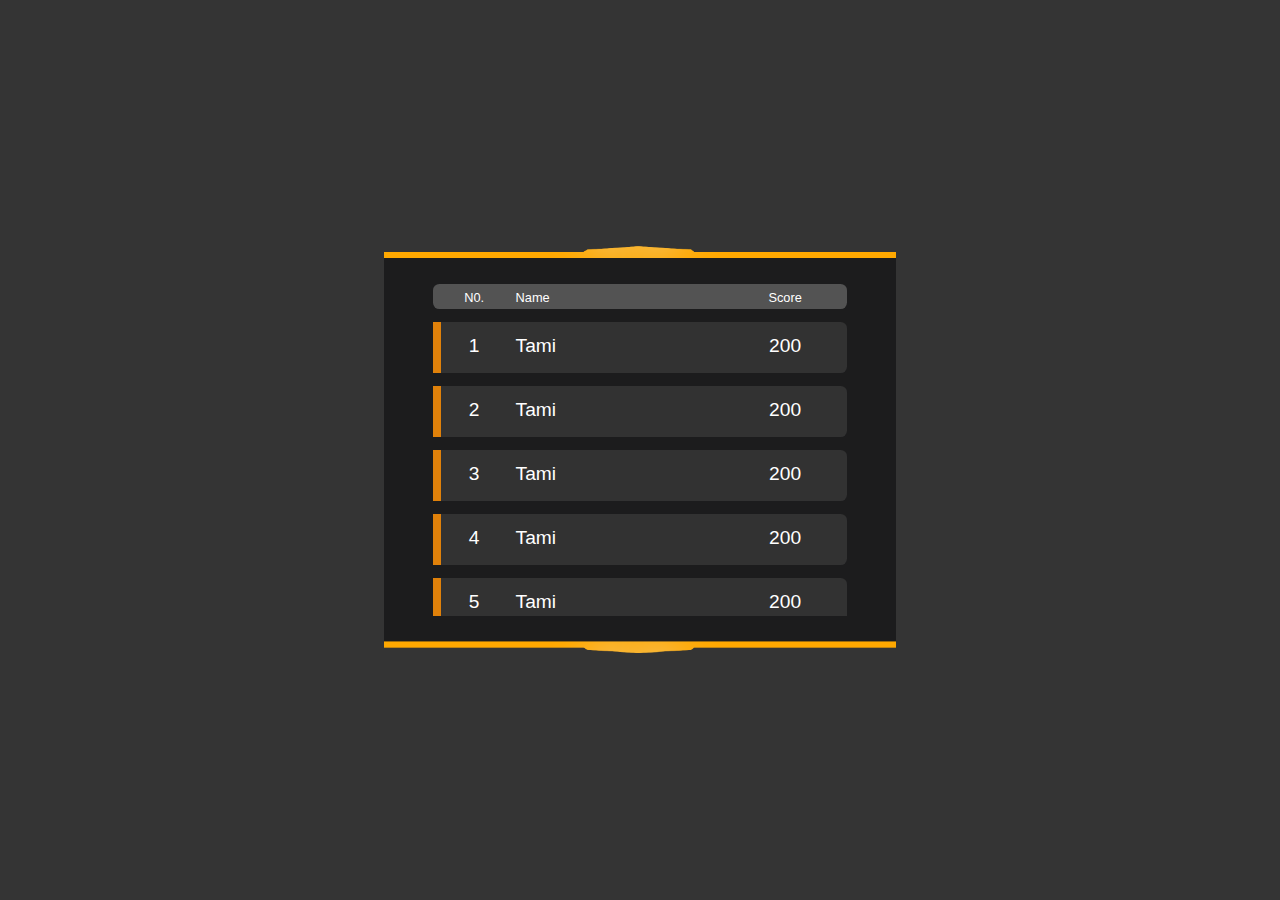
<file: index.html>
<html>

<head>

    <link rel="stylesheet" href="style.css">
  
    <script src="https://code.jquery.com/jquery-3.6.0.min.js"></script>


</head>

<body>


<div class="containerNum">
       
        <div class="container">

            <div class="bgTlode"></div>
            <!-- <div class="bgfromlode"></div> -->
            <div class="containerItem">
                <div class="maintag">
                    
                    <div class="number">N0.</div>
                    <div class="name">Name</div>
                    <div class="score">Score</div>
                </div>
                <div class="Item">
                    
                    <div class="number">1</div>
                    <div class="name">Tami</div>
                    <div class="score">200</div>
                </div>
                <div class="Item">  
                    <div class="number">2</div>
                    <div class="name">Tami</div>
                    <div class="score">200</div>
                </div>
                <div class="Item">  
                    <div class="number">3</div>
                    <div class="name">Tami</div>
                    <div class="score">200</div>
                </div>
                <div class="Item">  
                    <div class="number">4</div>
                    <div class="name">Tami</div>
                    <div class="score">200</div>
                </div>
                <div class="Item">  
                    <div class="number">5</div>
                    <div class="name">Tami</div>
                    <div class="score">200</div>
                </div>
                <div class="Item">  
                    <div class="number">6</div>
                    <div class="name">Tami</div>
                    <div class="score">200</div>
                </div>
            </div>
           
          
          
        </div>

    </div> 

   
    
  
</body>

</html>
</file>
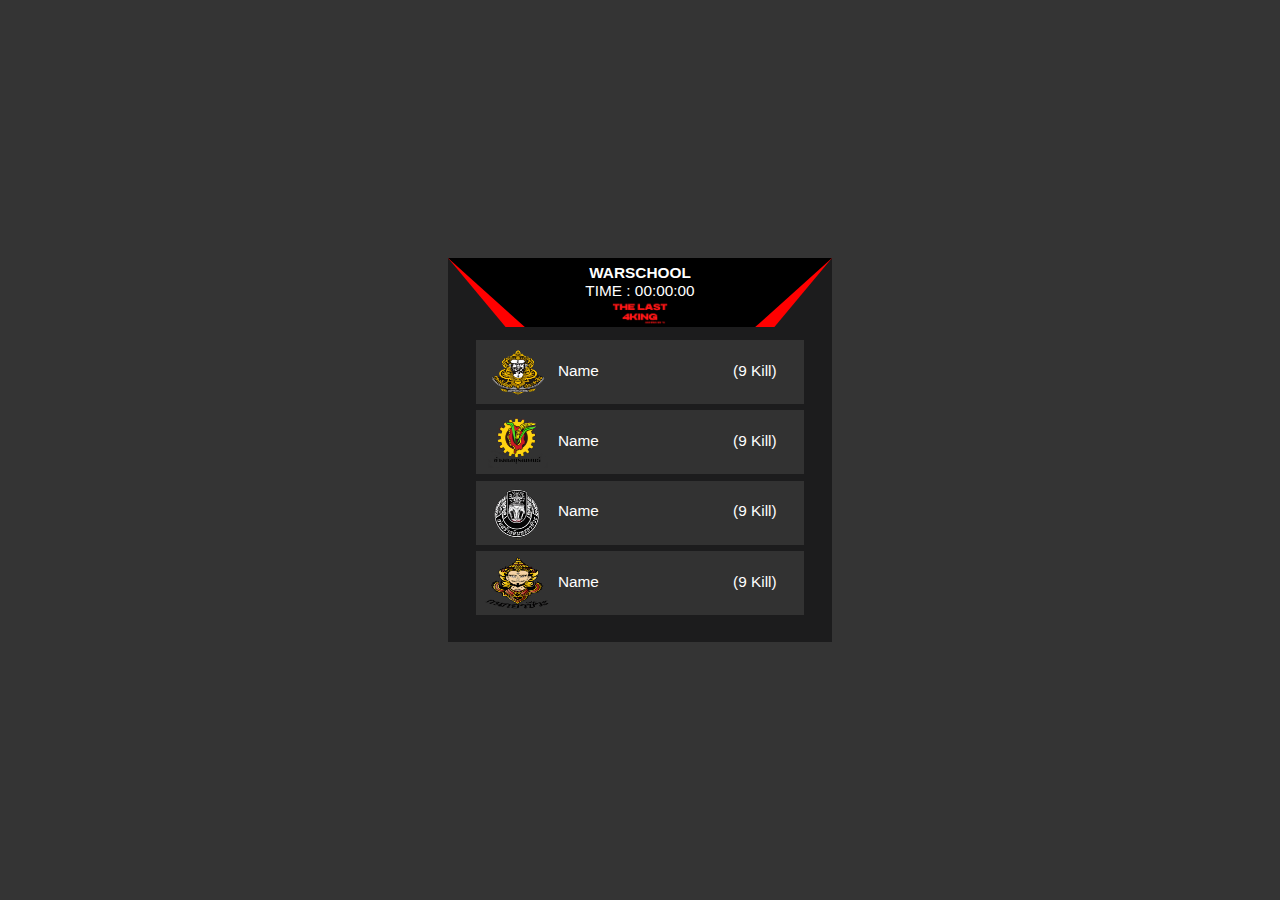
<file: scoreboard -1/index.html>
<html>

<head>

    <link rel="stylesheet" href="style.css">
  
    <script src="https://code.jquery.com/jquery-3.6.0.min.js"></script>


</head>

<body>



       
        <div class="container">

      <div class="box_main">
        <div class="nameSchool">WARSCHOOL</div>
        <div class="time">TIME : 00:00:00</div>
        <div class="logo"></div>
      </div>
            <div class="containerItem">
             
                <div class="Item">
                    <div class="img"><img src="img/1.png" alt=""></div>
                    <div class="name">Name</div>
                    <div class="score">(9 Kill)</div>
                </div>
                <div class="Item">
                    <div class="img"><img src="img/2.png" alt=""></div>
                    <div class="name">Name</div>
                    <div class="score">(9 Kill)</div>
                </div>
                <div class="Item">
                    <div class="img"><img src="img/3.png" alt=""></div>
                    <div class="name">Name</div>
                    <div class="score">(9 Kill)</div>
                </div>
                <div class="Item">
                    <div class="img"><img src="img/4.png" alt=""></div>
                    <div class="name">Name</div>
                    <div class="score">(9 Kill)</div>
                </div>
            
            </div>
           
          
          
        </div>



   
    
  
</body>

</html>
</file>
<file: style.css>
@font-face {
    font-family: 'Barlow', sans-serif;
    src: url('https://fonts.googleapis.com/css2?family=Barlow&display=swap');
}

* {

    font-family: 'Barlow', sans-serif;
    margin: 0;
    padding: 0;
}

:root {
    --thunder: 90deg;
    --colorBox: 290deg;
}

body {
    background-color: rgb(52, 52, 52);
}


.containerItem{
    position: absolute;
    margin: 2.5% 5%;
    width: 90%;
    height: 90%;
    /* background-color: aliceblue; */
    justify-items: center;
    display: grid;
    grid-template-rows: 3vw;
    grid-auto-rows: 5vw;
    padding:1vw  0;
    -moz-box-sizing: border-box;
    box-sizing: border-box;
    overflow-y: auto;
}
::-webkit-scrollbar {
    width: 0.3vw;
   
  }
  
  /* Track */
  ::-webkit-scrollbar-track {
    background: rgba(136, 136, 136, 0.478); 
    border-radius: 2vw;
    overflow: hidden;
  }
   
  /* Handle */
  ::-webkit-scrollbar-thumb {
    background: #888; 
    border-radius: 2vw;
  }
  
  /* Handle on hover */
  ::-webkit-scrollbar-thumb:hover {
    background: white; 
  }
.Item{
    position: relative;
    border-radius: 0.5vw;
    width: 90%;
    height: 4vw;
    display: grid; justify-items: center;
    grid-template-columns:20% 50% 30% ;
    background-color: rgba(77, 77, 77, 0.455);
    }  
.Item::before{

    content: '';
    width: 2%;
    height: 100%;
    left: 0;
    position: absolute;
    background-color: #e0810a
    /* background: linear-gradient(360deg, rgba(91,91,91,1) 3%, rgba(0,0,0,1) 50%, rgba(91,91,91,1) 95%); */

}

.maintag{
    position: relative;
    border-radius: 0.5vw;
    width: 90%;
    height: 2vw;
    display: grid; justify-items: center;
    grid-template-columns:20% 50% 30% ;
    background-color: rgba(126, 126, 126, 0.563)
    }  


.number,.name,.score{
    width: 100%;
    height: 100%;
    padding:1vw  0;
    -moz-box-sizing: border-box;
    box-sizing: border-box;
    text-align: center;
    font-family: 'Barlow', sans-serif;
    font-size: 1.5vw;
    color: white;
}


.maintag>.number,.maintag>.name,.maintag>.score{
    width: 100%;
    height: 100%;
    margin-top: -0.5vw;
    text-align: center;
    font-family: 'Barlow', sans-serif;
    font-size: 1vw;
    color: white;
}
.name,.maintag>.name{
    text-align: left;
}
.container {
    display: block;
    width: 40vw;
    height: 30vw;
    position: relative;
    background-color: #06060782;
    left: 50%;
    top: 50%;
    transform: translate(-50%, -50%);
}

.containerNum {

    width: 100%;
    height: 100%;
    position: relative;

}


.containerBag>.container {
    z-index: 1;
}

.containerBag>.container>.ButtonPremium {

    position: absolute;
    width: 10vw;
    height: 2vw;
    display: grid;
    left: 50%;


    transform: translate(-50%, -50%);
}

.bgTlode {
    width: 100%;
    height: 100%;
    position: absolute;
}
.bgTlode::before {
    content: '';
    position: absolute;
    width: 100%;
    height: 3.5%;


    background: url(img/box2.png) no-repeat;
    -moz-background-size: cover;
    -o-background-size: cover;
    background-position: center;
    background-size: 100%;
   
    top: -1vw;
}

.bgTlode::after {
    content: '';
    position: absolute;
    width: 100%;
    height: 3.5%;
    background-color: azure;
    background: url(img/box2.png) no-repeat;
    -moz-background-size: cover;
    -o-background-size: cover;
    background-position: center;
    background-size: 100%;
    bottom:-1vw;
    -webkit-transform: scaleY(-1);
    transform: scaleY(-1);
    
}

.bgfromlode {
    width: 116%;
    height: 116%;
    position: absolute;
}

.bgfromlode::before {
    content: '';
    position: absolute;
    width: 3.3%;
    height: 100%;
 


    
    background: url(img/box1.png) no-repeat;
    -moz-background-size: cover;
    -o-background-size: cover;
    background-position: center;
    background-size: 100%;
    left: -1vw;
    top: -2.4vw;

}

.bgfromlode::after {
    content: '';
    position: absolute;
    width: 3.3%;
    height: 100%;

    background: url(img/box1.png) no-repeat;
    -moz-background-size: cover;
    -o-background-size: cover;
    background-position: center;
    background-size: 100%;
    
    right:  calc( -2vw + 16%);
    top: -2.4vw;
    -webkit-transform: scaleX(-1);
    transform: scaleX(-1);
}
</file>
<file: scoreboard -1/style.css>
@font-face {
    font-family: 'Barlow', sans-serif;
    src: url('https://fonts.googleapis.com/css2?family=Barlow&display=swap');
}

* {

    font-family: 'Barlow', sans-serif;
    margin: 0;
    padding: 0;
}

:root {
    --thunder: 90deg;
    --colorBox: 290deg;
}

body {
    background-color: rgb(52, 52, 52);
}


.containerItem{
    position: absolute;
    margin: 0 2.5%;
    width: 95%;
    height: 90%;
    /* background-color: aliceblue; */
    justify-items: center;
    display: grid;
   
    grid-auto-rows: 5.5vw;
    padding:1vw  0;
    -moz-box-sizing: border-box;
    box-sizing: border-box;
    overflow-y: auto;
}
::-webkit-scrollbar {
    width: 0.3vw;
   
  }
  
  /* Track */
  ::-webkit-scrollbar-track {
    background: rgba(136, 136, 136, 0.478); 
    border-radius: 2vw;
    overflow: hidden;
  }
   
  /* Handle */
  ::-webkit-scrollbar-thumb {
    background: #888; 
    border-radius: 2vw;
  }
  
  /* Handle on hover */
  ::-webkit-scrollbar-thumb:hover {
    background: white; 
  }
.Item{
    position: relative;
    /* border-radius: 0.5vw; */
    width: 90%;
    height: 5vw;
    display: grid; justify-items: center;
    grid-template-columns:25% 45% 30% ;
    background-color: rgba(77, 77, 77, 0.455);
    }  


.img{
    width: 100%;
    height: 100%;

    position: relative;
}
.img>img{
    width: 80%;
    height: 80%;
    position: absolute;
    top:  50%;
    left: 50%;
    transform: translate(-50%, -50%);
}

.number,.name,.score{
    width: 100%;
    height: 100%;
    padding:1.7vw  0;
    -moz-box-sizing: border-box;
    box-sizing: border-box;
    text-align: center;
    font-family: 'Barlow', sans-serif;
    font-size: 1.2vw;
    color: white;
}



.name{
    text-align: left;
}
.container {
    display: block;
    width: 30vw;
    height: 30vw;
    position: relative;
    background-color: #06060782;
    left: 50%;
    top: 50%;
    transform: translate(-50%, -50%);
}




.containerBag>.container {
    z-index: 1;
}

.containerBag>.container>.ButtonPremium {

    position: absolute;
    width: 10vw;
    height: 2vw;
    display: grid;
    left: 50%;


    transform: translate(-50%, -50%);
}

.bgTlode {
    width: 100%;
    height: 100%;
    position: absolute;
}

.box_main{
    width: 100%;
    height: 18%;
    padding:0.5vw  0;
    -moz-box-sizing: border-box;
    box-sizing: border-box;
    
}
.box_main::before{
    top: 0;

    content: '';
    position: absolute;
    width: 100%;
    height: 18%;
    z-index: -1;
    clip-path: polygon(0 0, 100% 0, 85% 100%, 15% 100%);
    background-color: rgb(255, 0, 0);
}
.box_main::after{
    top: 0;
z-index: -1;
    content: '';
    position: absolute;
    width: 100%;
    height: 18%;
 
    clip-path: polygon(0 0, 100% 0, 80% 100%, 20% 100%);
    background-color: rgb(0, 0, 0);
}
.nameSchool,.time{
    width: 100%;
 
 
    text-align: center;
    font-family: 'Barlow', sans-serif;
    font-weight: bold;
    font-size: 1.2vw;
    color: white;
}
.time{
    font-weight: 500;
}
.logo{
    height: 2vw;
    width: 100%;
  
    background: url(img/logo.png) no-repeat;
    -webkit-background-size: cover;
    -moz-background-size: cover;
    -o-background-size: cover;
    background-position: center;
    background-size: 15%;

   
}
</file>
